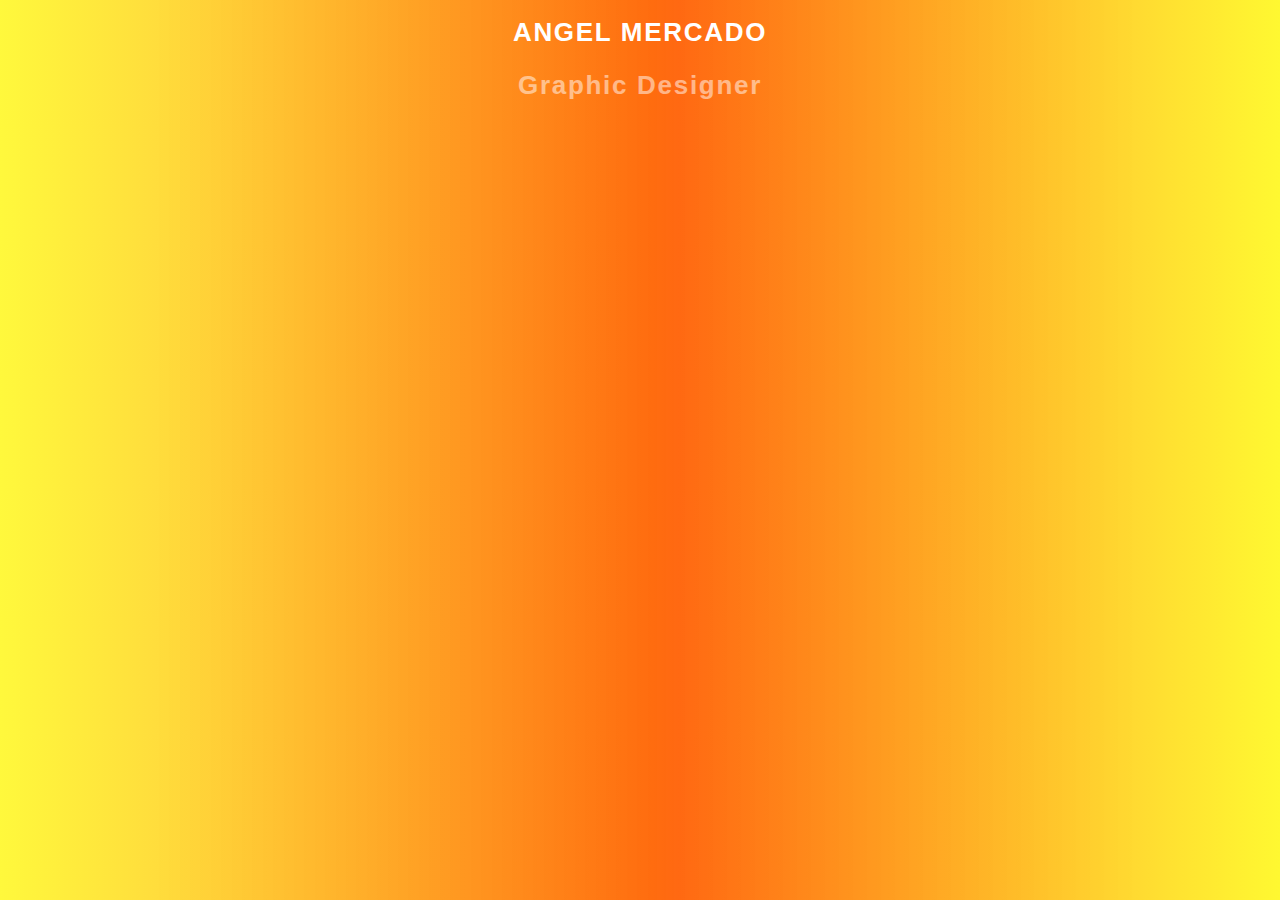
<file: gradients.html>
<!doctype html>
<html>
<head>
<h1>ANGEL MERCADO</h1>
<h2>Graphic Designer</h2>
<style>
h1,
h2{
text-align:center;
font-family: "Helvetica Neue",Helvetica,Arial,sans-serif;
font-size: 26px;
letter-spacing: 1.7px;
}
html {
background-image: linear-gradient(to right, rgba(255,247,15,0.81) 0%,rgba(255,214,15,0.81) 12%,rgba(255,108,15,1) 51%,rgba(255,103,15,0.99) 53%,rgba(255,213,15,0.86) 89%,rgba(255,247,15,0.86) 100%),url('http://payload175.cargocollective.com/1/8/282864/5815628/DSC_0631_1_o.jpg'); /* W3C */
color: white;
text-align: center;); 
filter: progid:DXImageTransform.Microsoft.gradient( startColorstr='#cffff70f', endColorstr='#dbfff70f',GradientType=1 ); /* IE6-9 */
}
h1{
color:#FFF;
}
h2{
opacity:.5;
}
</style>
</head>
</file>
